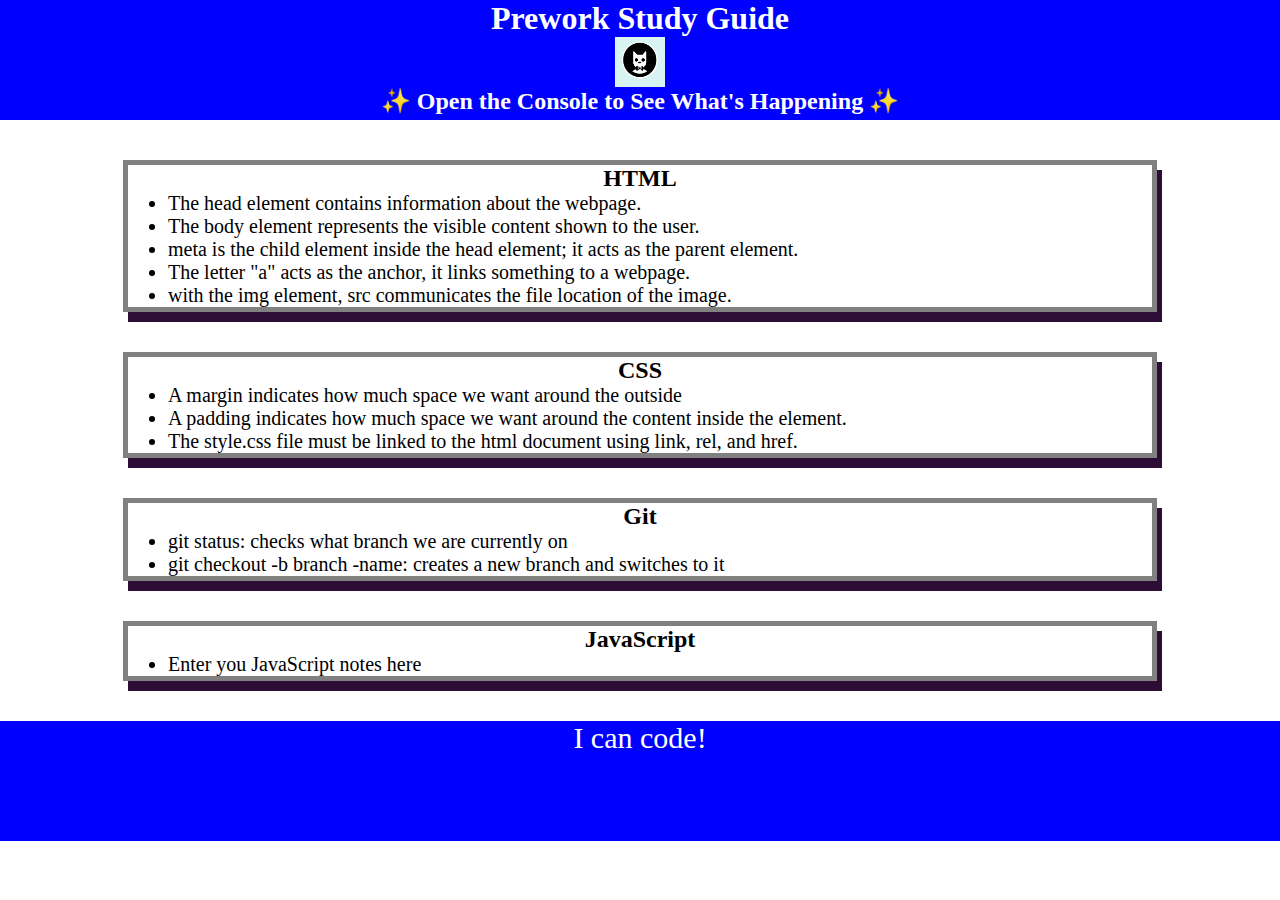
<file: index.html>
<!DOCTYPE html>
<html lang="en">
  <head>
    <meta charset="UTF-8" />
    <meta http-equiv="X-UA-Compatible" content="IE=edge" />
    <meta name="viewport" content="width=device-width, initial-scale=1.0" />
    <link rel="stylesheet" href="./assets/style.css">
    <title>My Bootcamp Study Guide</title>
  </head>
  <body>
    <header id="top">
      <h1>Prework Study Guide</h1>
      <img src="./assets/bowtie-cat.png" alt="Profile image of cat wearing a bow tie." />
      <h2>✨ Open the Console to See What's Happening ✨</h2>
    </header>
    <main>
      <section class="card" id="html-section">
        <h2>HTML</h2>
        <ul>
          <li>The head element contains information about the webpage.</li>
          <li>The body element represents the visible content shown to the user.</li>
          <li>meta is the child element inside the head element; it acts as the parent element.</li>
          <li>The letter "a" acts as the anchor, it links something to a webpage.</li>
          <li>with the img element, src communicates the file location of the image.</li>
        </ul>
      </section>

      <section class="card" id="css-section">
        <h2>CSS</h2>
        <ul>
          <li>A margin indicates how much space we want around the outside</li>
          <li>A padding indicates how much space we want around the content inside the element.</li>
          <li>The style.css file must be linked to the html document using link, rel, and href.</li>
        </ul>
      </section>

      <section class="card" id="git-selection">
        <h2>Git</h2>
        <ul>
          <li>git status: checks what branch we are currently on</li>
          <li>git checkout -b branch -name: creates a new branch and switches to it</li>
        </ul>
      </section>

      <section class="card" id="javascript-section">
        <h2>JavaScript</h2>
        <ul>
          <li>Enter you JavaScript notes here</li>
        </ul>
      </section>
    </main>

    <footer>
      <p>I can code!</p>
    </footer>
    <script src="./assets/script.js"></script>
  </body>
</html>
</file>
<file: assets/style.css>
* {
    margin: 0;
    padding: 0;
}

header,
footer {
    width: 100%;
    height: 120px;
    background-color: blue;
    color: white;
}

h1,
h2 {
    text-align: center;
}

img {
    display: block;
    height: 50px;
    width: 50px;
    margin-left: auto;
    margin-right: auto;
}

ul {
    padding-left: 40px;
    font-size: 20px;
}

p {
    text-align: center;
    font-size: 30px;
  }

  .card {
    width: 80%;
    margin: 40px auto;
    border: 5px solid gray;
    box-shadow: 5px 10px #2d0c35;
  }
</file>
